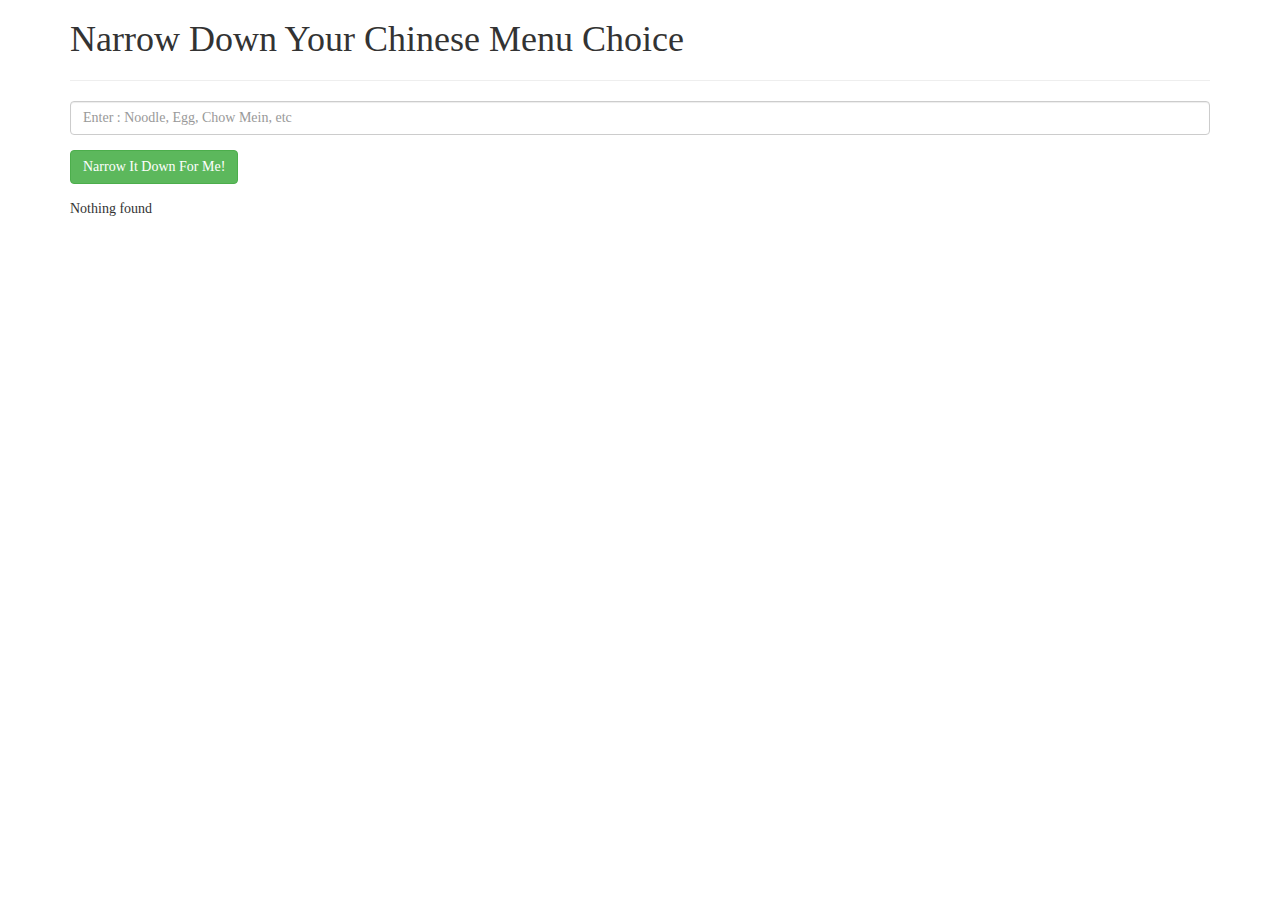
<file: index.html>
<!doctype html>
<html ng-app="NarrowItDownApp" lang="en">
  <head>
    <title>Narrow Down Your Menu Choice</title>
    <meta name="viewport" content="width=device-width, initial-scale=1">
    <link rel="stylesheet" href="styles/bootstrap.min.css">
    <link rel="stylesheet" href="styles/styles.css">
    <script src="angular.min.js"></script>
    <script src="app.js"></script>
  </head>
<body ng-controller='NarrowItDownController as narrowCtrl'>
   <div class="container sp-card">
    <h1>Narrow Down Your Chinese Menu Choice</h1>
    <hr/>
    <div class="form-group">
      <input ng-model="narrowCtrl.searchTerm" type="text" placeholder="Enter : Noodle, Egg, Chow Mein, etc" class="form-control">
    </div>
    <div class="form-group narrow-button">
      <button ng-click="narrowCtrl.search()" class="btn btn-success">Narrow It Down For Me!</button>
    </div>
  </div>

  <div class="container sp-card">
    <found-items items="narrowCtrl.found" on-remove="narrowCtrl.remove(index)">
    </found-items>
  </div>
</body>
</html>
</file>
